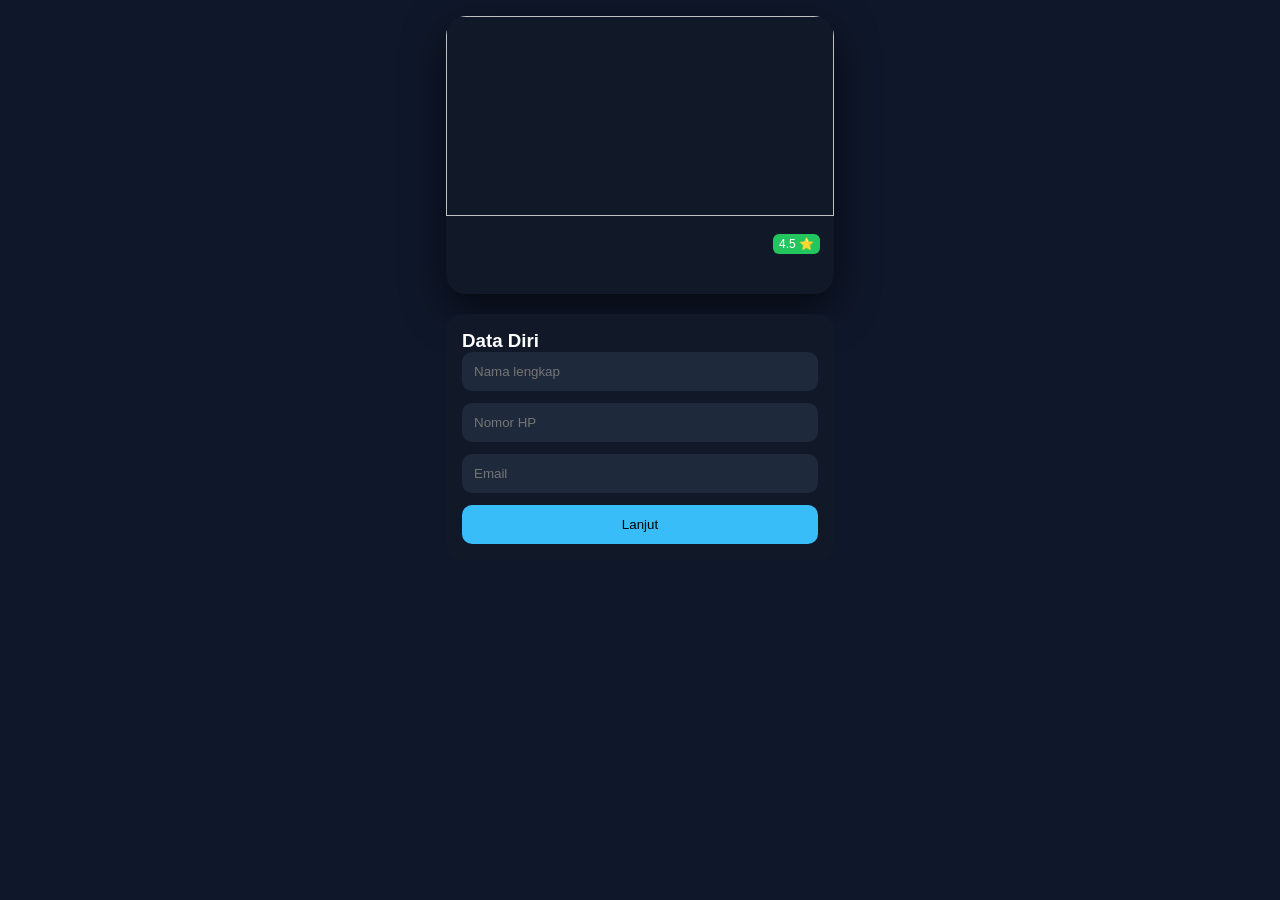
<file: form.html>
<!DOCTYPE html>
<html lang="id">
<head>
<meta charset="UTF-8">
<meta name="viewport" content="width=device-width, initial-scale=1.0">
<title>Booking Hotel</title>

<link rel="stylesheet" href="form.css">
</head>
<body>

<div class="container">

<!-- HOTEL -->
<div class="hotel-box">

<img id="hotelImage">

<div class="hotel-info">

<div class="hotel-header">
<div class="hotel-name" id="hotelName"></div>
<div class="rating">4.5 ⭐</div>
</div>

<div class="location" id="hotelLocation"></div>

<div class="hotel-footer">
<div class="price" id="hotelPrice"></div>
</div>

</div>

<div id="facilities"></div>

</div>

<!-- FORM -->
<div class="form-box">

<div class="step active">
<h3>Data Diri</h3>

<input type="text" id="nama" placeholder="Nama lengkap" required>
<input type="tel" id="hp" placeholder="Nomor HP" required>
<input type="email" id="email" placeholder="Email" required>

<button onclick="next()">Lanjut</button>
</div>

<div class="step">
<h3>Tanggal Booking</h3>

<input type="date" id="checkin">
<input type="date" id="checkout">

<div class="total-box">
<strong id="totalHarga">-</strong>
</div>

<div class="nav">
<button onclick="prev()">Kembali</button>
<button onclick="next()">Lanjut</button>
</div>
</div>

<div class="step">
<h3>Detail</h3>

<input type="number" id="tamu" placeholder="Jumlah tamu" min="1">
<textarea id="req"></textarea>

<div class="nav">
<button onclick="prev()">Kembali</button>
<button onclick="submitForm()">Kirim</button>
</div>
</div>

</div>
</div>

<script src="form.js"></script>
</body>
</html>
</file>
<file: form.css>
*{
margin:0;
padding:0;
box-sizing:border-box;
font-family:'Poppins',sans-serif;
}

body{
background:#0f172a;
color:#fff;
}

.container{
max-width:420px;
margin:auto;
padding:16px;
display:flex;
flex-direction:column;
gap:20px;
}

/* HOTEL */
.hotel-box{
background:#111827;
border-radius:20px;
overflow:hidden;
box-shadow:0 15px 40px rgba(0,0,0,0.6);
}

.hotel-box img{
width:100%;
height:200px;
object-fit:cover;
}

.hotel-info{
padding:14px;
}

.hotel-header{
display:flex;
justify-content:space-between;
}

.hotel-name{
font-size:17px;
font-weight:600;
}

.rating{
background:#22c55e;
padding:3px 6px;
border-radius:6px;
font-size:12px;
}

.location{
font-size:13px;
color:#94a3b8;
margin:6px 0;
}

.hotel-footer{
display:flex;
justify-content:space-between;
align-items:center;
}

.price{
font-size:18px;
font-weight:bold;
color:#38bdf8;
}

.btn{
background:#38bdf8;
color:#000;
padding:6px 12px;
border-radius:8px;
font-size:13px;
}

#facilities{
padding:10px;
display:flex;
gap:6px;
flex-wrap:wrap;
}

.tag{
background:#1e293b;
padding:5px 10px;
border-radius:999px;
font-size:11px;
}

/* FORM */
.step{
display:none;
background:#111827;
padding:16px;
border-radius:16px;
}

.step.active{
display:block;
}

input, textarea{
width:100%;
padding:12px;
margin-bottom:12px;
border:none;
border-radius:10px;
background:#1e293b;
color:#fff;
}

button{
width:100%;
padding:12px;
border:none;
border-radius:10px;
background:#38bdf8;
color:#000;
}

.nav{
display:flex;
gap:10px;
}
</file>
